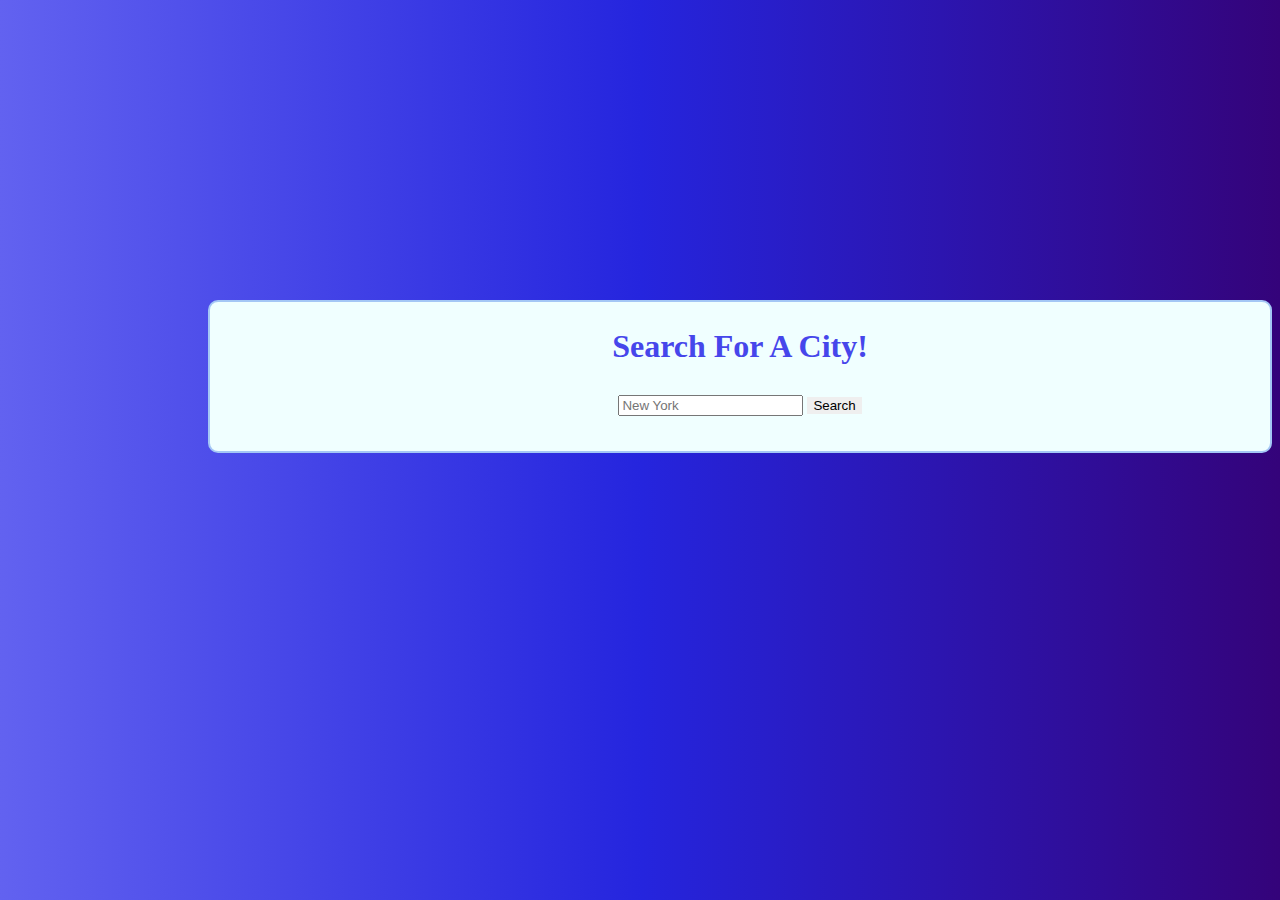
<file: index.html>
<!DOCTYPE html>
<html lang="en">

<head>
  <meta charset="UTF-8" />
  <meta name="viewport" content="width=device-width, initial-scale=1.0" />
  <title>Weather Application</title>
  <link rel="stylesheet" href="./css/style.css" />
  <link href="https://cdn.jsdelivr.net/npm/bootstrap@5.3.0-alpha3/dist/css/bootstrap.min.css" rel="stylesheet"
    integrity="sha384-KK94CHFLLe+nY2dmCWGMq91rCGa5gtU4mk92HdvYe+M/SXH301p5ILy+dN9+nJOZ" crossorigin="anonymous">
</head>

<body>
    <div class="container">
      <div class="row">
        <div class="col-10">
          <div class="box">
            <h1> Search For A City! </h1>
            <form id="search-form" class="d-flex" role="search">
              <input class="form-control me-2" id="search-input" type="search" placeholder="New York" aria-label="Search">
              <button type="submit" class="btn btn-outline-primary">Search</button>
            </form>
          </div>
        </div>
      </div>
    </div>
        <script src="./js/script.js"></script>
        <script src="https://cdn.jsdelivr.net/npm/bootstrap@5.3.0-alpha3/dist/js/bootstrap.bundle.min.js" integrity="sha384-ENjdO4Dr2bkBIFxQpeoTz1HIcje39Wm4jDKdf19U8gI4ddQ3GYNS7NTKfAdVQSZe" crossorigin="anonymous"></script>
</body>


</html>
</file>
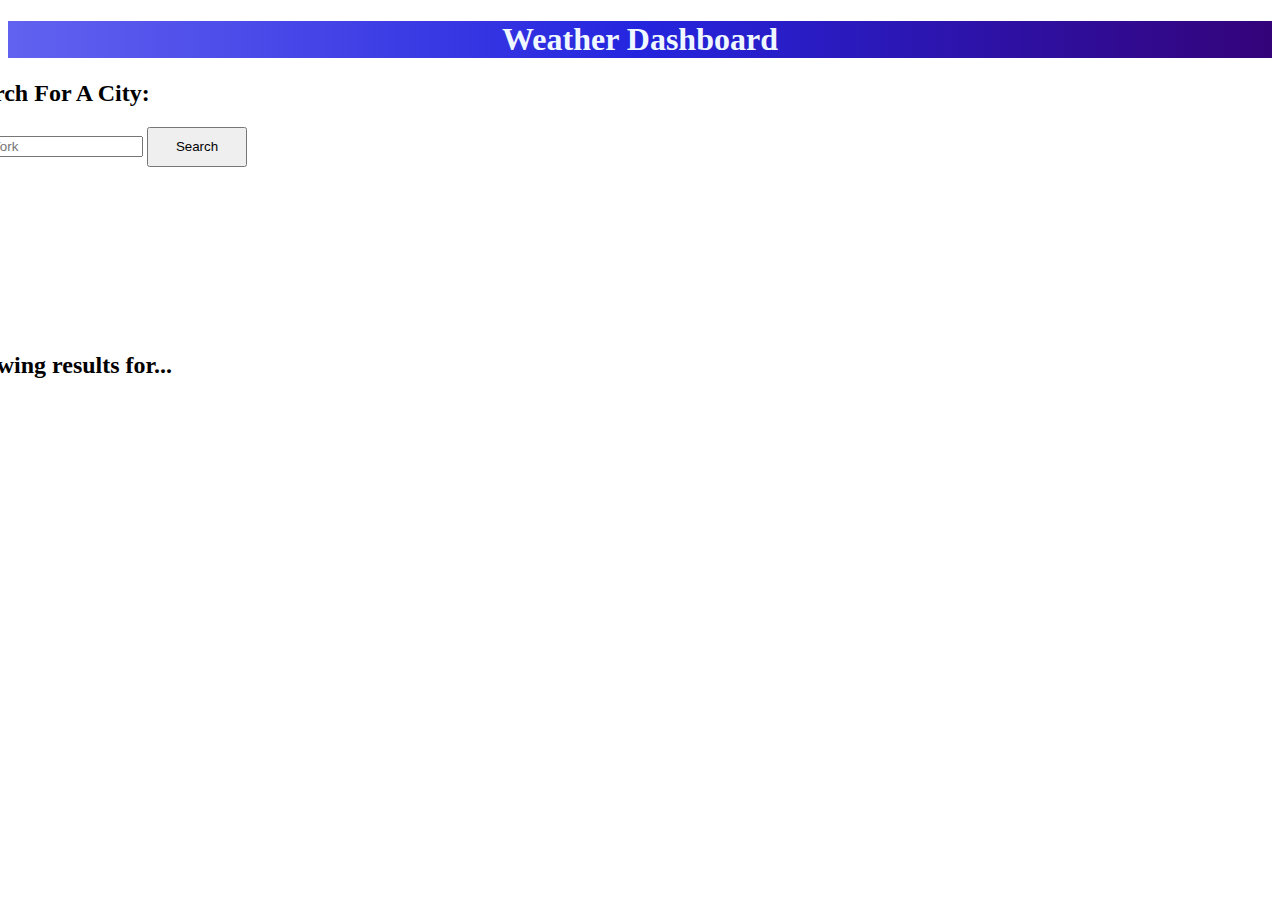
<file: weather-results.html>
<!DOCTYPE html>
<html lang="en">

<head>
  <meta charset="UTF-8" />
  <meta name="viewport" content="width=device-width, initial-scale=1.0" />
  <title>Weather Application</title>
  <link rel="stylesheet" href="./css/result.css" />
  <link href="https://cdn.jsdelivr.net/npm/bootstrap@5.3.0-alpha3/dist/css/bootstrap.min.css" rel="stylesheet"
    integrity="sha384-KK94CHFLLe+nY2dmCWGMq91rCGa5gtU4mk92HdvYe+M/SXH301p5ILy+dN9+nJOZ" crossorigin="anonymous">
</head>

<body>
  <nav>
    <h1>Weather Dashboard</h1>
  </nav>
  <div class="container">
    <div class="row">
      <div class="col-auto">
        <div class="box">
          <h2> Search For A City: </h2>
          <form id="search-form" class="d-flex" role="search">
            <input class="form-control me-2" id="search-input" type="search" placeholder="New York" aria-label="Search">
            <button type="submit" class="btn btn-outline-primary">Search</button> <!-- Search button -->
          </form>
        </div>
      </div>
      <div class="col-6">
        <div id="buttons" class="box">
          <a href="./index.html" class="btn btn-block btn-danger">&larr; Go back.</a>
          <h2 class="search-section">Search History:</h2>
          <ul id="search-history"></ul>

        </div>
      </div>
    </div>
    <div class="col-12 col-md-9 p-3 text-light">
      <h2 class="result-heading">Showing results for... <span id="result-text"></span></h2>
      <div id="result-content"></div>
    </div>
  </div>

  <script src="./js/results.js"></script>
</body>

</html>
</file>
<file: css/style.css>
* {
    box-sizing: border-box;
    
}
body {
    background-image: linear-gradient(to right, rgb(98, 98, 240), rgb(37, 37, 222), rgb(52, 3, 122));
}
    
.box{
    background-color: azure;
    color: rgb(70, 70, 235);
    border: 2px solid #8ab4f2be;
    border-radius: 10px;
    padding: 5px;
    justify-content: center;
    text-align: center;
    margin-top: 300px;
    margin-left: 200px;
}

form {
    margin-top: 30px;
    margin-bottom: 30px;
}

button {
    border: rgb(150, 150, 238);
}
</file>
<file: css/result.css>
nav {
    background-image: linear-gradient(to right, rgb(98, 98, 240), rgb(37, 37, 222), rgb(52, 3, 122));
    margin-top: 5px;
    text-align: center;
    color: aliceblue;

}
.result-heading {
    color: #000; 
    font-weight: bold; 
  }

h2{
    margin-left: -50px;
    color: black;
}
.card-body{
    height: 300px;
    width: 500px;
}

form {
    margin-left: -50px;
    color: black;
}
button {
    height: 40px;
    width: 100px;
}
#buttons {
    justify-content: left;
    margin-top: 100px;
    margin-left: -270px;
}
.search-history-item {
    border-radius: 5px;
    background-color: rgb(188, 185, 185);
    padding: 15px;
    width: 400px;
    height: 45px;
    margin-top: 20px;
    text-align: center;
    font-size: 20px;
}
</file>
